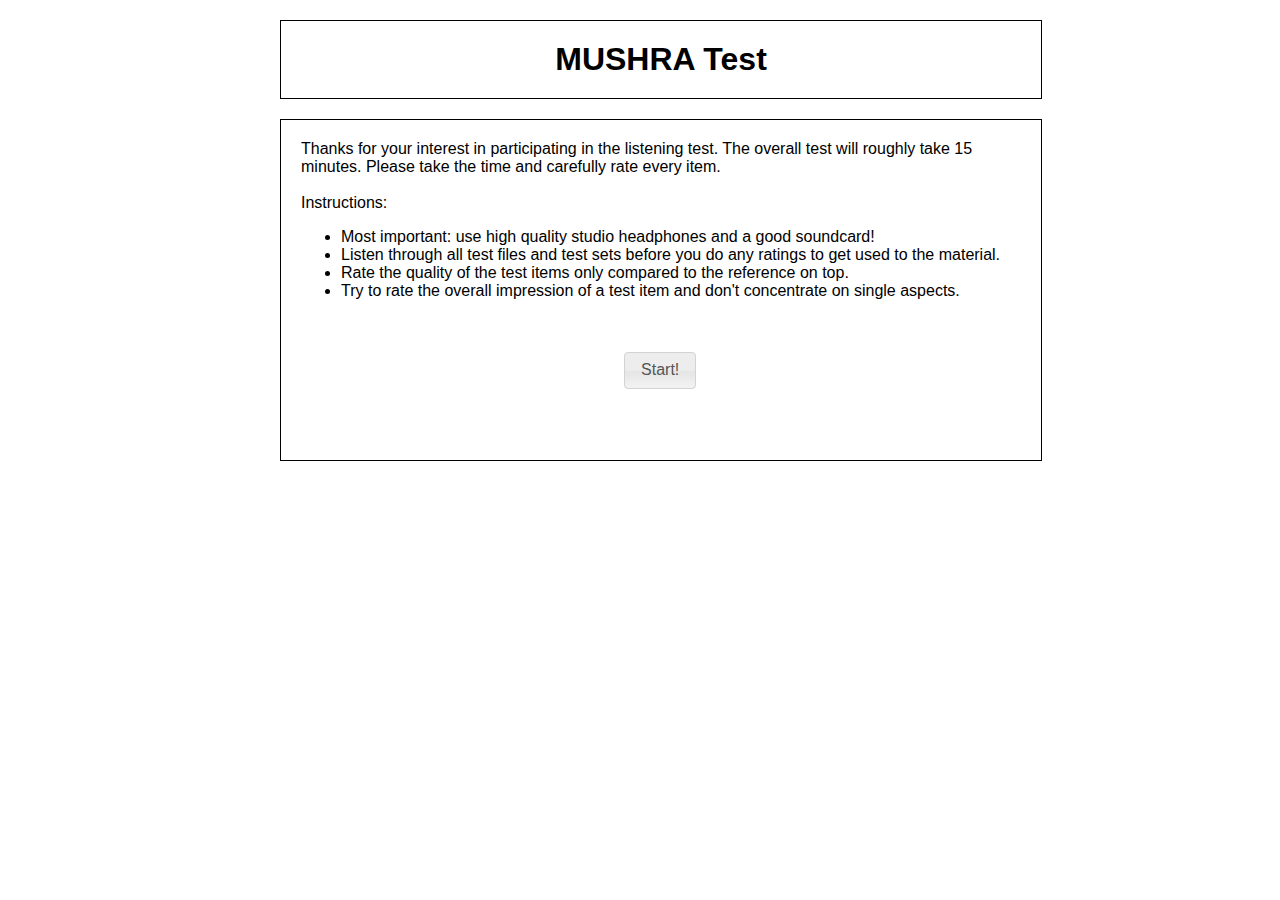
<file: priv/www/index.html>
<?xml version="1.0" ?>
<!DOCTYPE html PUBLIC "-//W3C//DTD XHTML 1.0 Transitional//EN" "http://www.w3.org/TR/xhtml1/DTD/xhtml1-transitional.dtd">
<html xmlns="http://www.w3.org/1999/xhtml">
<head>
	<title>Mushra</title>
	
	<!-- load the test config file -->
		<script src="example_config.js" type="text/javascript"></script>
	<!---->
	
	<link type="text/css" href="css/smoothness/jquery-ui-1.8.18.custom.css" rel="Stylesheet" />	
	<script src="js/jquery.js" type="text/javascript"></script>
	<script src="js/jquery-ui.custom.min.js" type="text/javascript" ></script>	
	<script src="js/mushra.js" type="text/javascript"></script>	
	
	<link type="text/css" href="css/styles.css" rel="Stylesheet" />		
</head>

<body onload="PageReady();">

<div id="Wrapper">

	<!-- overall title at the top -->
	<div id="TestTitle" class="commonBox">
	    Loading...
	</div>
	
	<!-- is displayed during load -->
	<div id="LoadOverlay">
	    <img src="img/ajax-loader.gif"/> &nbsp;&nbsp;&nbsp; Loading...
	</div>

	<!-- introduction before the test starts -->
	<div id="TestIntroduction" class="commonBox">
        <div style="text-align:left">
        Thanks for your interest in participating in the listening test. The overall test will roughly take 15 minutes. Please take the time and carefully rate every item.
        <br />
        <br />
		Instructions:
		<ul>			
		    <li>Most important: use high quality studio headphones and a good soundcard!</li>
		    <li>Listen through all test files and test sets before you do any ratings to get used to the material.</li>
		    <li>Rate the quality of the test items only compared to the reference on top.</li>		    		    
		    <li>Try to rate the overall impression of a test item and don't concentrate on single aspects. </li>			    
	    </ul>
	    </div>
		<br />
		<br />
				
		<!-- this button starts the first test -->
		<button id="startTest" onclick="RunTest(0);">Start!</button>
	</div>

	<!-- final text after all tests have passed -->
	<div id="TestEnd" class="commonBox">
		Thank you very much!
		<br />
		<br />
		
		<!-- show some informations before submitting the results -->
		<div id="SubmitBox">
			<p> 
				Please submit the results to our server. If you enter a name or email adress this 
				would make it easier to contact you if we have further questions. 
			</p>
			<p style="display:none">	
			Name: <input id="UserName" type="text" size="40" maxlength="40"/><br />
			</p>
			<p>
			Email: <input id="UserEMail" type="text" size="40" maxlength="40" /><br />
			</p>
			<br />
			<button id="SubmitData" onclick="SubmitTestResults();">Submit</button>
		</div>
		
		<!-- the test results are displayed in this box -->
		<div id="ResultsBox">
		</div>
		
	</div>

	<!-- container for the test items and sliders -->
	<div id="TableContainer" class="commonBox">
	
		<!-- heading for the single test -->
		<div id="TestHeading">
		</div>
	
	</div>

	<!-- controls to go to next/previous test -->
	<div id="TestControls" class="commonBox">
		<button id="nextTest" onclick="RunTest(TestState.CurrentTest+1);" >Next Test</>		
		<button id="prevTest" onclick="RunTest(TestState.CurrentTest-1);" >Previous Test</>	
	</div>

	<!-- playback control -->
	<div id="PlayerControls" class="commonBox">
		<!--div id="PauseButton" onclick="pauseAudios();">Pause</div-->
		
		
		<div id="duration">
			<span>00:00</span>
		</div>
		
		<div id="TimeLine">
			<div id="ProgressBar"></div>
			<div id="ABRange"></div>
		</div>
		
		<div>
			<input id="loopAudio" onchange="loopAudios(this.value)" type="checkbox" value="Loop" /><label for="loopAudio">Loop</label>				
		</div>
		
		<div id="Volume">
			Volume
			<div id="VolumeSlider"></div>
		</div>
		
		<br style="clear:both"/>
	
	</div>
</div>
<script>
function AjaxTest() {
	console.log("button clicked");
	var jsonData =  {id : 'hangloung.lee', 
			tests : [
				{testName: 'test1', reference:100, test1:80, test2:70, test3:60, test4:70},
				{testName: 'test2', reference:100, test1:80, test2:70, test3:60, test4:70}
			]};
		
	var data = JSON.stringify(jsonData);
	$.ajax({
		url : 'log',
		type : 'POST',
		data : {json: data},
		dataType : 'json',
		error : function(xhr, status, e) {
			alert('ajax call error');
		},
		success : function(jdata) {
			console.log(jdata);
		}
	});
}

function showTest() {
	$.ajax({
		url : 'show',
		error : function(xhr, status, e) {
			alert('ajax call error');
		},
		success : function(jdata) {
			console.log(jdata);
		}
	});
}
</script>
</body>

</html>
</file>
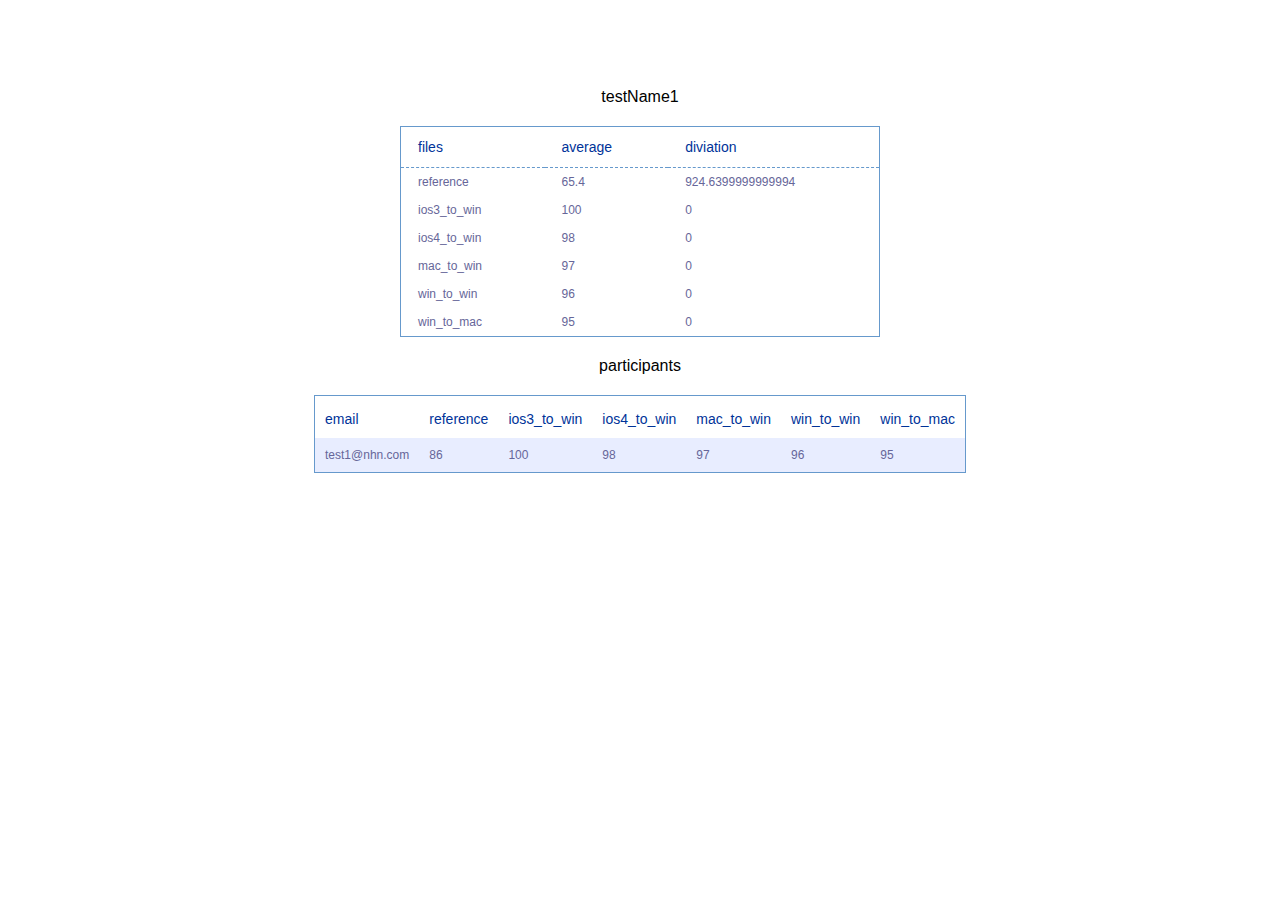
<file: priv/www/result.html>
<?xml version="1.0" ?>
<!DOCTYPE html PUBLIC "-//W3C//DTD XHTML 1.0 Transitional//EN" "http://www.w3.org/TR/xhtml1/DTD/xhtml1-transitional.dtd">
<html xmlns="http://www.w3.org/1999/xhtml">
<head>
<title>test result</title>
<link type="text/css" href="css/styles.css" rel="Stylesheet" />
<script src="js/jquery.js" type="text/javascript"></script>
<script src="js/jquery-ui.custom.min.js" type="text/javascript"></script>
<script src="js/jquery.tmpl.js" type="text/javascript"></script>
</head>
<body>
	<br></br>
	<br></br>

	<div id="testResult" align="center">
		
	</div>
	<div align="center" onclick="showParticipants()"></div>
	<script>
var infoRet = {"result":[["test_info","No1","testName1",0,"reference"],["test_info","No1","testName1",1,"ios3_to_win"],["test_info","No1","testName1",2,"ios4_to_win"],["test_info","No1","testName1",3,"mac_to_win"],["test_info","No1","testName1",4,"win_to_win"],["test_info","No1","testName1",5,"win_to_mac"]]};
var showRet = {"result":[["mushra","test1@nhn.com","No1","testName1",86,[100,98,97,96,95],1354869203090633],["mushra","test5@nhn.com","No1","testName2",10,[100,98,97,96,95],1354869203090633],["mushra","test3@nhn.com","No1","testName2",66,[100,98,97,96,95],1354869203090633],["mushra","test2@nhn.com","No1","testName2",66,[100,98,97,96,95],1354869203090633],["mushra","test4@nhn.com","No1","testName2",99,[100,98,97,96,95],1354869203090633]]};

//var infoRet = {"result":[]};
//var showRet = {"result":[]};

//var infoRet;
//var showRet;

//defination
var testId = "{{testId}}";
var show_testerIdIndex = 1;
var show_questionIndex = 2;
var show_referenceIndex = 4;
var show_otherIndex = 5;
var show_testNameIndex = 3;
var testInfo_testNameIndex = 2;
var testInfo_questionIndex = 4;

function getTestNames(infoRet) {
	var result = infoRet.result;
	var aReturn = [];
	var testName = result[0][testInfo_testNameIndex];	//show have more than one test name
	aReturn.push(testName);
	
	for (var i = 0; i < result.length; i++) {
		//console.log(result[i][testInfo_testNameIndex]);	
		if (testName != result[i][testInfo_testNameIndex]) {
			testName = result[i][testInfo_testNameIndex];
			aReturn.push(testName);
		}
	}
	return aReturn;
}

function getQestionScore(testName, infoRet, showRet) {
	var testIndex = 0;
	var testInfoIndex = 0;
	
	var aInfoRet = infoRet.result;
	var aShowRet = showRet.result;
	
	var referenceDispersion = 0;
	var referenceTotal = 0;
	var referenceAverage = 0;
	var referenceDiviation = 0;
	
	var otherDispersion = [];
	var otherTotal = [];
	var otherAverage = [];
	var otherDiviation = [];
	
	var result = [];

	//get testInfo index
	for (testInfoIndex = 0; testInfoIndex < aInfoRet.length; testInfoIndex++) {
		if (aInfoRet[testInfoIndex][testInfo_testNameIndex] == testName) {
			break;
		}
	}
	
	//get question count
	for (testIndex = 0; testIndex < aShowRet.length; testIndex++) {
		if (aShowRet[testIndex][show_testNameIndex] == testName) {
			break;
		}
	}
	
	//initiate
	for (var j = 0; j < aShowRet[testIndex][show_otherIndex].length; j++) {
		otherTotal[j] = 0;
		otherDispersion[j] = 0;
		otherAverage[j] = 0;
		otherDiviation[j] = 0;
	}
	
	//get total & dispersion
	for (var i = testIndex; i < aShowRet.length; i++) {
		referenceTotal += aShowRet[i][show_referenceIndex];
		referenceDispersion += aShowRet[i][show_referenceIndex] * aShowRet[i][show_referenceIndex];
		
		for (var j = 0; j <aShowRet[i][show_otherIndex].length; j++) {
			otherTotal[j] += aShowRet[i][show_otherIndex][j];
			otherDispersion[j] += aShowRet[i][show_otherIndex][j] * aShowRet[i][show_otherIndex][j];
		}
		
	}
	
	//get reference data
	referenceAverage = referenceTotal / aShowRet.length;
	referenceDiviation = referenceDispersion / aShowRet.length - referenceAverage * referenceAverage;
	result.push({
		question : aInfoRet[testInfoIndex++][testInfo_questionIndex],
		average : referenceAverage,
		diviation : referenceDiviation
	});
	
	//get others data
	for (var j = 0; j < otherTotal.length; j++) {
		otherAverage[j] = otherTotal[j] / aShowRet.length;
		otherDiviation[j] = otherDispersion[j] / aShowRet.length - otherAverage[j] * otherAverage[j];
		
		result.push({
			question : aInfoRet[testInfoIndex++][testInfo_questionIndex],
			average : otherAverage[j],
			diviation : otherDiviation[j]
		});
	}
	
	//console.log(result);
	return result;
}

function makeParticipantResult(testName, infoRet, showRet) {
	//$.template("participantsResult",'<p>participants</p><table class=".newspaper-b"><thead><tr><th scope="col">email</th>${theadCotent}</tr></thead><tbody>${tbody}</tbody></table>');
	var aInfoRet = infoRet.result;
	var aShowRet = showRet.result;
	
	if (infoRet.result.length > 0) {
		var sPrefixTestId = "test_";
		var sPrefixParticipant = "participant_";
		var infoIndex = 0;
		var aTr = [];
		
		//make threadTr
		for (infoIndex = 0; infoIndex < aInfoRet.length; infoIndex++) {
			if (aInfoRet[infoIndex][testInfo_testNameIndex] == testName) {
				//create threadTr
				aTr.push("<th scope=\"col\">" +  aInfoRet[infoIndex][testInfo_questionIndex] + "</th>");
			}
		}
		
		//make participants
		if (aShowRet.length > 0) {
			var aScore = [];
			aScore.push("<tr>");
			
			for (var i = 0; i < aShowRet.length; i++) {
				if (aShowRet[i][show_testNameIndex] == testName) {
					aScore.push("<td>");
					aScore.push(aShowRet[i][show_testerIdIndex]);
					aScore.push("</td>");
					aScore.push("<td>");
					aScore.push(aShowRet[i][show_referenceIndex]);
					aScore.push("</td>");
					for (var j = 0; j <aShowRet[i][show_otherIndex].length; j++) {
						aScore.push("<td>");
						aScore.push(aShowRet[i][show_otherIndex][j]);
						aScore.push("</td>");
					}
				} else if (aScore.length > 1){
					break;
				}
			}
			aScore.push("</tr>");
			
			var el = '<p>participants</p><table class="newspaper-b"><thead><tr><th scope="col">email</th>' + aTr.join("") + '</tr></thead><tbody>' + aScore.join("") + '</tbody></table>';
			//console.log(el);
			$(el).appendTo('#testResult');
		} else {
			$.tmpl("testResult", {
				testName : "Noone has taken the test yet.",
				tbodyId : "Noone"
			}).appendTo("#testResult");
		}
	} else {
		$.tmpl("testResult", {
			testName : "TestInfo doesn't exist.",
			tbodyId : "NoTest"
		}).appendTo("#testResult");
	}
}

function makeTestResult(infoRet, showRet) {
	$.template("testResult",'<p>${testName}</p><table class="newspaper"><thead><tr><th scope="col">files</th><th scope="col">average</th><th scope="col">diviation</th></tr></thead><tbody id="${tbodyId}"></tbody></table>');
	$.template("questionResult",'<tr><td>${question}</td><td>${average}</td><td>${diviation}</td></tr>');
	if (infoRet.result.length > 0) {
		var aTestNames = getTestNames(infoRet);
		var sPrefixTestId = "test_";
		var sPrefixParticipant = "participant_";
		
		if (showRet.result.length > 0) {
			for (var i = 0; i < aTestNames.length; i++) {
				var aQuestionScore = getQestionScore(aTestNames[i], infoRet, showRet);
				var oQuestionTmp = ""; 
				
				$.tmpl("testResult", {
					testName : aTestNames[i],
					tbodyId : sPrefixTestId + aTestNames[i]
				}).appendTo("#testResult");
				
				for (var j = 0; j < aQuestionScore.length; j++) {
					$.tmpl("questionResult", {
						question : aQuestionScore[j].question,
						average : aQuestionScore[j].average,
						diviation : aQuestionScore[j].diviation
					}).appendTo("#" + sPrefixTestId + aTestNames[i]);
				}
				
				makeParticipantResult(aTestNames[i], infoRet, showRet);
			}
		} else {
			$.tmpl("testResult", {
				testName : "Noone has taken the test yet.",
				tbodyId : "Noone"
			}).appendTo("#testResult");
		}
	} else {
		$.tmpl("testResult", {
			testName : "TestInfo doesn't exist.",
			tbodyId : "NoTest"
		}).appendTo("#testResult");
	}
}

function showTest() {
/*	
	$.ajax({
		url : 'show?t=' + testId,
		error : function(xhr, status, e) {
			alert('ajax call error');
		},
		success : function(jdata) {
			showRet = jdata;
			$.ajax({
				url : 'info?t=' + testId,
				error : function(xhr, status, e) {
					alert('ajax call error');
				},
				success : function(jdata) {
					//do something
					infoRet = jdata;
*/
					makeTestResult(infoRet, showRet)
/*					
				}
			});
		}
	});
*/
}

showTest();



</script>
</body>
</html>
</file>
<file: priv/www/css/styles.css>
body {
	margin: 0;
	padding: 0;
	font-size: 12pt;
	font-weight: normal;
	font-family: "Trebuchet MS", Arial, Helvetica, sans-serif
}

.ui-widget {
	font-size: 1em;
}

#Wrapper {
	margin-left: auto;
	margin-right: auto;
	width: 720px;
}

.commonBox {
	margin-top: 20px;
	margin-bottom: 20px;
	padding: 20px;
	border: 1px solid black;
	width: 100%;
}

#TestTitle {
	text-align: center;
	font-size: 2em;
	font-weight: bold;
}

#LoadOverlay {
	display: none;
}

#TestIntroduction {
	text-align: center;
	min-height: 300px;
	display: none;
}

#TestEnd {
	text-align: center;
	min-height: 300px;
	display: none;
}

#TestHeading {
	text-align: center;
	font-size: 1.5em;
	margin-bottom: 20px;
	padding: 5px;
	background-color: #dddddd;
}

#TableContainer {
	text-align: center;
	display: none;
}

.testItem {
	padding: 8px;
}

#TestTable {
	border-spacing: 10px
}

#TestTable  td {
	background-color: transparent;
}

#ScaleImage {
	padding-left: 10px;
	padding-right: 10px;
}

.RateSlider {
	width: 400px;
	margin-left: 15px;
	margin-right: 15px;
}

.activeAudioCell {
	background-color: #E98484;
}

#ResultsBox table {
	text-align: left;
	margin-left: auto;
	margin-right: auto;
}

#ResultsBox table td {
	border: 1px solid black;
	padding: 5px;
}

#TestControls {
	display: none;
}

#PlayerControls {
	display: none;
}

#PlayerControls>div {
	float: left;
	margin-right: 40px;
}

#nextTest {
	float: right;
}

#Volume {
	font-size: 70%;
	text-align: center;
	width: 80px;
}

#VolumeSlider {
	width: 80px;
	margin-top: 0.2em;
}

#duration {
	margin-top: 0.5em;
	margin-right: 20px !important;
}

#duration>span {
	padding: 0.4em;
	border: 1px solid #bbbbbb;
	font-family: monospace;
	border-radius: 0.2em;
}

#TimeLine {
	width: 250px;
	margin-right: 20px !important;
}

#TimeLine>#ProgressBar {
	height: 10px;
	margin-bottom: 10px;
}

#TimeLine>#ProgressBar>.ui-widget-header {
	background: #D5E5F6;
}

.playButton {
	font-size: 80%;
}

.playButton-active {
	font-size: 80%;
	background: #D5E5F6;
}

.stopButton {
	font-size: 80%;
}

.ui-button .ui-icon.load-indicator {
	background-image: url(../img/ajax-loader16.gif);
	width: 16px;
	height: 16px;
}

.error {
	color: red;
}

#loopAudio .ui-state-active {
	color: red;
}

#AudioPool {
	display: none;
}

.newspaper {
	font-family: "Lucida Sans Unicode", "Lucida Grande", Sans-Serif;
	font-size: 12px;
	width: 480px;
	text-align: left;
	border-collapse: collapse;
	border: 1px solid #69c;
	margin: 20px;
}

.newspaper th {
	font-weight: normal;
	font-size: 14px;
	color: #039;
	border-bottom: 1px dashed #69c;
	padding: 12px 17px;
}

.newspaper td {
	color: #669;
	padding: 7px 17px;
}

.newspaper tbody tr:hover td {
	color: #339;
	background: #d0dafd;
}

.newspaper {
	font-family: "Lucida Sans Unicode", "Lucida Grande", Sans-Serif;
	font-size: 12px;
	width: 480px;
	text-align: left;
	border-collapse: collapse;
	border: 1px solid #69c;
	margin: 20px;
}

.newspaper-b {
	font-family: "Lucida Sans Unicode", "Lucida Grande", Sans-Serif;
	font-size: 12px;
	width: 480px;
	text-align: left;
	border-collapse: collapse;
	border: 1px solid #69c;
	margin: 20px;
}

.newspaper-b th {
	font-weight: normal;
	font-size: 14px;
	color: #039;
	padding: 15px 10px 10px;
}

.newspaper-b tbody {
	background: #e8edff;
}

.newspaper-b td {
	color: #669;
	border-top: 1px dashed #fff;
	padding: 10px;
}

.newspaper-b tbody tr:hover td {
	color: #339;
	background: #d0dafd;
}
</file>
